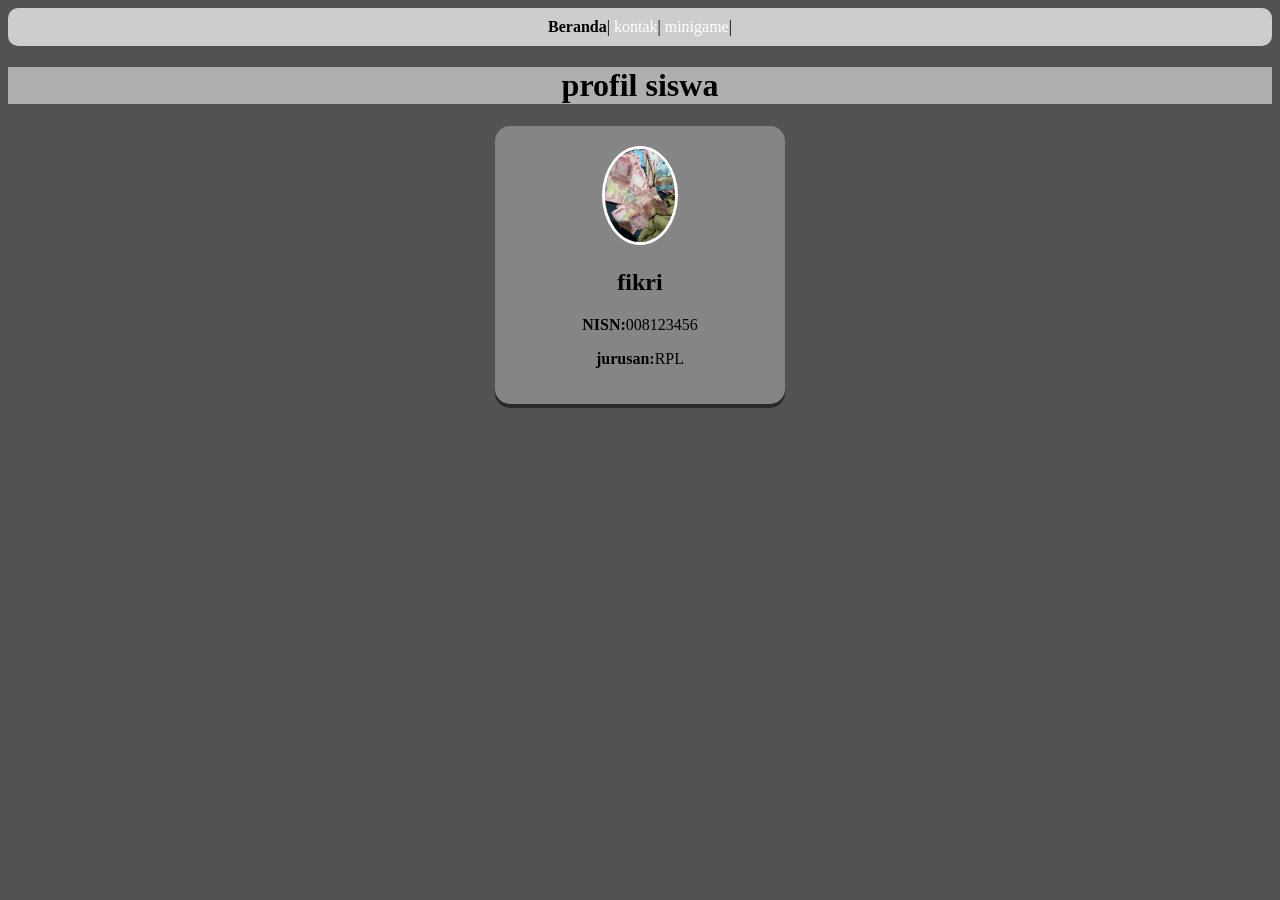
<file: index.html>
<!DOCTYPE html>
<html>

<head>
  <meta charset="UTF-8">
  <meta name="viewport" content="width=device-width, initial-scale=1">
  <title>profil</title>
  <link rel="stylesheet" href="style.css">
  
  
  </style>
  
  
  <!--Tab to edit-->
  </tag>
  
<body>
  <nav class="navigasi">
    <a href="index.html" class="aktif">Beranda</a>|
    <a href="kontak.html">kontak</a>|
    <a href="minigame.html">minigame</a>|
    
    
  </nav>
  
  <h1>profil siswa</h1>
  
  <div class="kartu-profil">
    <img src="saya.jpg" alt="" width="70" />
    <h2>fikri</h2>
    <p><b>NISN:</b>008123456</P>
    <P><b>jurusan:</b>RPL</p>
    <!--Tab to edit-->
  </div><link rel="stylesheet" href="style.css">
</body>

</html>
</file>
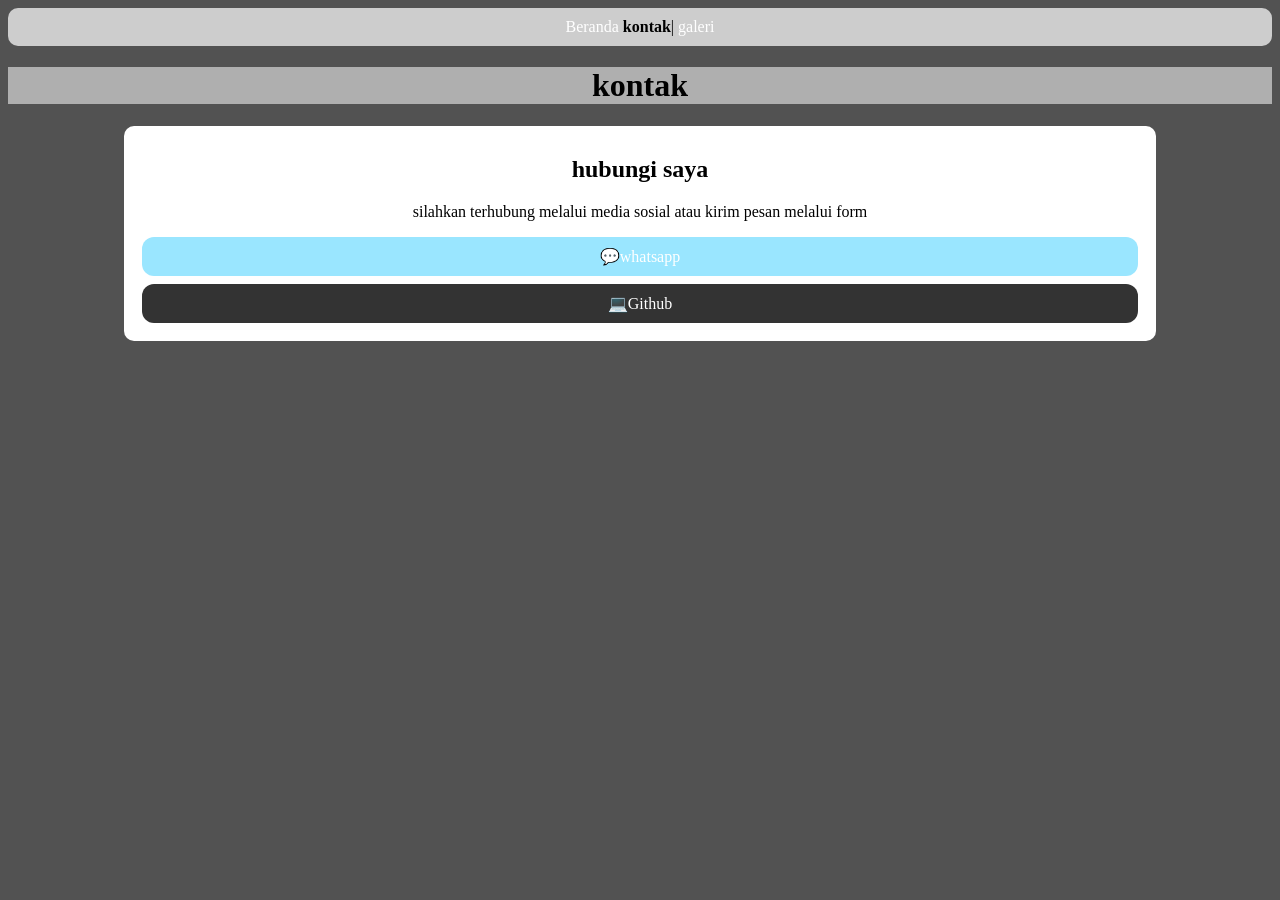
<file: kontak.html>
<!DOCTYPE html>
<html>

<head>
  <meta charset="UTF-8">
  <meta name="viewport" content="width=device-width, initial-scale=1">
  <title></title>
  <link rel="stylesheet" href="style.css">
</head>

<body>
  
  <nav class="navigasi">
    <a href="index.html">Beranda</a>
    <a href="kontak.html" class="aktif">kontak</a>|
    <a href="galeri.html">galeri</a>
  </nav>
  
  
  <h1>kontak</h1>
  
  <div class="kartu-kontak">
    <h2>hubungi saya</h2>
    <p>silahkan terhubung melalui media sosial atau kirim pesan melalui form</p>
    
    <div class="link-medsos">
      <a class="tombol-medsos wa" href="https://wa.me/62588192517">💬whatsapp</a>
      <a class="tombol-medsos github" href="https://github.com/muhamad66fikri">💻Github</a>
    </div>
    </div>
</body>

</html>
</file>
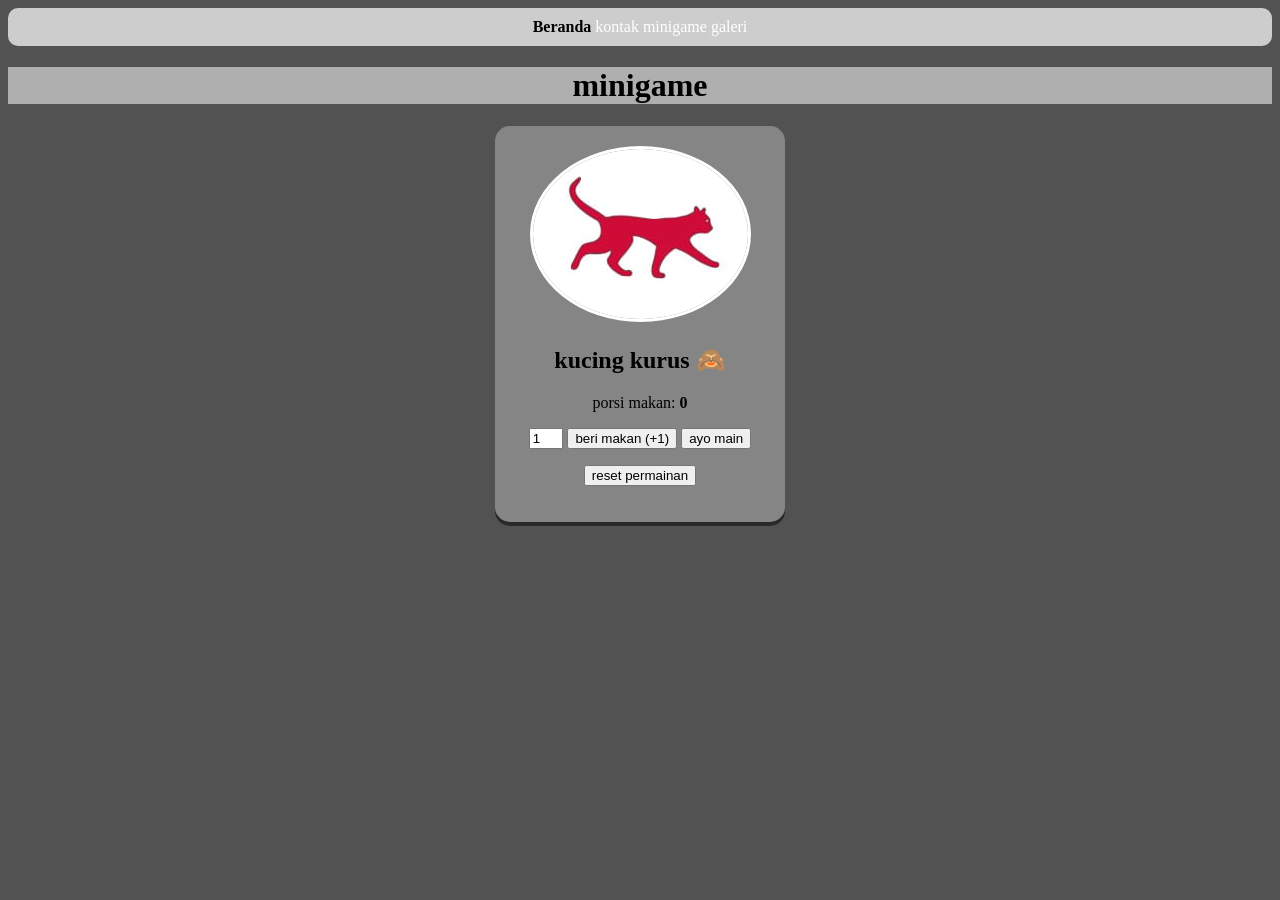
<file: minigame.html>
<!DOCTYPE html>
<html>

<head>
  <meta charset="UTF-8">
  <meta name="viewport" content="width=device-width, initial-scale=1">
  <title>minigame</title>
  <link rel="stylesheet" href="style.css">
</head>

<body>
  <nav class="navigasi">
    <a href="index.html" class="aktif">Beranda</a>
    <a href="kontak.html">kontak</a> <a href="minigame.html">minigame</a>
    
    <a href="galeri.html">galeri</a>
    
  </nav>
  <h1>minigame</h1>
  <div class="kartu-profil">
    <img id="foto-kucing" src="gambar/kucing1.png" alt="" />
    <h2 id="status-kucing">kucing kurus 🙈</h2>
    <p>porsi makan: <b id="teks-porsi">0</b></p>
    
    <p>
    <input type="number"id="input-makanan" value="1">
    <button onclick="berimakan()">beri makan (+1)</button>
        <button onclick="ajakmain
        ()">ayo main</button>
         </p>
    <p>
      <button onclick="reset()">reset permainan</button>
    </p>
  </div>
  
  
  <!--hubungkan ke file javascript terpisah-->
  <script src="minigame.js"></script>
</body>

</html>
</file>
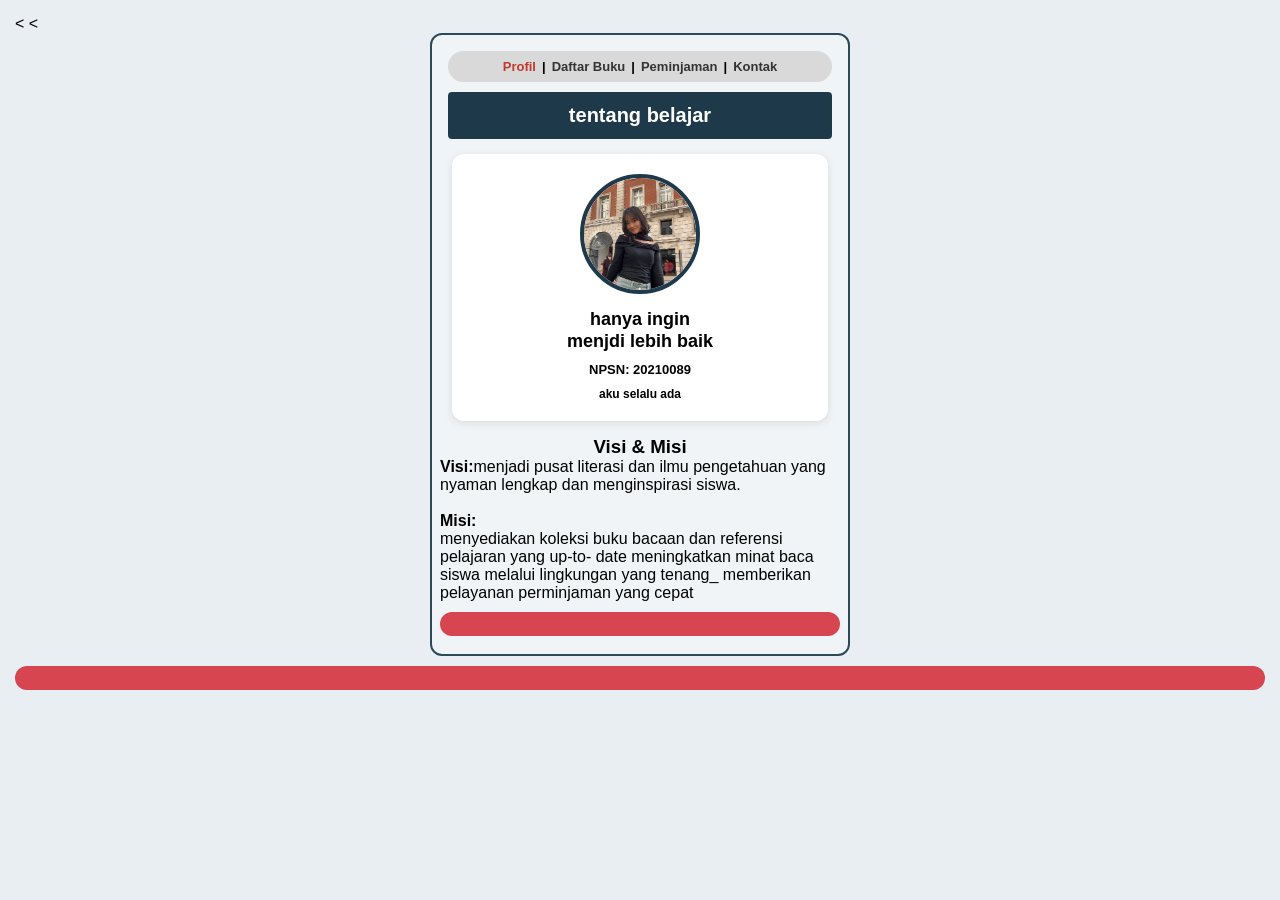
<file: STSGANJILPERTAMA.html>
<!DOCTYPE html>
<html>

<<!DOCTYPE html>
<html>

<<!DOCTYPE html>
<html>

<head>
  <meta charset="UTF-8">
  <meta name="viewport" content="width=device-width, initial-scale=1">
  <title></title>
</head>

<body>
  
</body>

</html><!DOCTYPE html>
<html lang="id">
<head>
<meta charset="UTF-8">
<meta name="viewport" content="width=device-width, initial-scale=1.0">
<title>Perpustakaan Cemerlang</title>
<style>
*{margin:0;padding:0;box-sizing:border-box;font-family:'Segoe UI',Arial,sans-serif;}
body{background:#e8eef2;padding:15px;}
.container{max-width:420px;margin:0 auto;background:#f0f4f6;border-radius:12px;border:2px solid #2c4a5a;overflow:hidden;padding:8px;}
.navbar{background:#d9d9d9;border-radius:20px;display:flex;justify-content:center;gap:6px;padding:8px 10px;margin:8px;font-size:13px;font-weight:600;}
.navbar a{text-decoration:none;color:#333;}
.navbar a.active{color:#c0392b;}
.header-title{background:#1e3a4a;color:white;text-align:center;padding:12px;font-size:20px;font-weight:700;border-radius:4px;margin:10px 8px;}
.card{background:white;border-radius:12px;padding:20px;margin:15px 12px;box-shadow:0 2px 8px rgba(0,0,0,0.1);text-align:center;}
.profile-img{width:120px;height:120px;border-radius:50%;object-fit:cover;border:4px solid #1e3a4a;margin:0 auto 15px;display:block;}
.card h2{font-size:18px;line-height:1.2;margin-bottom:5px;}
.card .npsn{font-size:13px;font-weight:700;margin:10px 0;}
.card .fasilitas{font-size:12px;font-weight:600;margin-top:10px;}
.books{display:grid;grid-template-columns:1fr 1fr;gap:12px;padding:12px;}
.book-card{background:white;border-radius:10px;overflow:hidden;box-shadow:0 2px 6px rgba(0,0,0,0.1);}
.book-card img{width:100%;height:150px;object-fit:cover;}
.book-info{padding:8px;text-align:left;}
.book-info b{font-size:12px;display:block;}
.book-info span{font-size:10px;display:block;color:#444;margin-top:2px;}
.table-wrap{background:white;border-radius:10px;overflow:hidden;margin:12px;box-shadow:0 2px 6px rgba(0,0,0,0.1);}
table{width:100%;border-collapse:collapse;font-size:12px;}
th{background:#1e3a4a;color:white;padding:10px 5px;}
td{padding:10px 8px;border-bottom:1px solid #ddd;text-align:left;}
.kontak-card{background:white;border-radius:12px;padding:18px;margin:12px;text-align:left;}
.btn{display:block;width:100%;padding:12px;border-radius:20px;text-align:center;text-decoration:none;color:white;font-weight:600;margin:10px 0;font-size:14px;}
.btn-wa{background:#25a87c;} .btn-ig{background:#d64550;}
section{display:none;} section.active{display:block;}
</style>
</head>
<body>
<div class="container">
  <div class="navbar">
    <a href="#" onclick="showPage('profil')" id="nav-profil" class="active">Profil</a>|
    <a href="#" onclick="showPage('buku')" id="nav-buku">Daftar Buku</a>|
    <a href="#" onclick="showPage('pinjam')" id="nav-pinjam">Peminjaman</a>|
    <a href="#" onclick="showPage('kontak')" id="nav-kontak">Kontak</a>
  </div>
  <section id="profil" class="active">
    <div class="header-title">tentang belajar</div>
    <div class="card">
      <img class="profile-img" src="sayang.jpg">
      <h2>hanya ingin<br>menjdi lebih baik</h2>
      <div class="npsn">NPSN: 20210089</div>
      <div class="fasilitas">aku selalu ada</div>
    </div>
    <h3 style="text-align:center;">Visi & Misi</h3>
   <b>Visi:</b>menjadi pusat literasi dan ilmu pengetahuan yang nyaman lengkap dan menginspirasi siswa.<br><br>
          <b>Misi:</b><br>
          
          
          menyediakan koleksi buku bacaan dan referensi pelajaran yang up-to-
          date
          
          meningkatkan minat baca siswa melalui lingkungan yang tenang_ memberikan pelayanan perminjaman
          yang cepat 
  </section>
  <section id="buku">
    <div class="header-title">Koleksi Buku jefri nichol</div>
    <div class="books">
      <div class="book-card"><img src="aduh.jpeg"><div class="book-info"><b>pendidikan Pancasila </b><span>Penulis: Andrea Hirata</span><span>Kategori: Fiksi / Novel</span></div></div>
      <div class="book-card"><img src="hii.jpeg"><div class="book-info"><b>pelajaran pjok </b><span>Penulis: Mikrajuddin</span><span>Kategori: Sains / IPA</span></div></div>
      <div class="book-card"><img src="kuku.jpeg"><div class="book-info"><b>Sejarah Indonesia </b><span>Penulis: Ricklefs</span><span>Kategori: Sejarah</span></div></div>
      <div class="book-card"><img src="cukup.jpeg"><div class="book-info"><b>cerita legenda </b><span>Penulis: Wirodikromo</span><span>Kategori: Pendidikan</span></div></div>
      <div class="book-card"><img src="hay.jpeg"><div class="book-info"><b>Kamus sejarah</b><span>Penulis: Echols</span><span>Kategori: Bahasa</span></div></div>
      <div class="book-card"><img src="alah.jpeg"><div class="book-info"><b>pengetahuan alam dan sosial</b><span>Penulis: Wahana</span><span>Kategori: Teknologi dan sejarah</span></div></div>
    </div>
  </section>
  <section id="pinjam">
    <div class="header-title">Peminjaman</div>
    <h3 style="text-align:center;margin:15px 0;">Jam Buka & Aturan</h3>
    <div class="table-wrap"><table>
      <tr><th>Hari</th><th>Jam Operasional</th><th>Aturan Peminjaman</th></tr>
      <tr><td><b>Senin - Kamis</b></td><td>07.30 - 15.00</td><td>Maksimal pinjam 3 buku.</td></tr>
      <tr><td><b>Jumat</b></td><td>07.30 - 11.30</td><td>Masa pinjam 1 minggu.</td></tr>
      <tr><td><b>Sabtu - Minggu</b></td><td>Tutup</td><td>Denda Rp 500/hari jika telat.</td></tr>
    </table></div>
  </section>
  <section id="kontak">
    <div class="header-title">Informasi Kontak</div>
    <div class="kontak-card">
      <h2>Perpus Incer</h2>
      <p style="font-size:13px;">📍 SMK Insan Cemerlang, Babakan Madang, Bogor</p>
      <p style="font-size:12px;margin:12px 0;">Jika ada pertanyaan terkait ketersediaan buku atau perpanjangan peminjaman, silahkan hubungi kami melalui:</p>
      <a class="btn btn-wa" href="https://wa.me/085881925173">💬 Whatsapp Admin</a>
      <a class="btn btn-ig" href="https://instagram.com� ncex.hedonnn_">📸Instagram 
    </div>
  </section>
</div>
<script>
function showPage(id){
  document.querySelectorAll('section').forEach(s=>s.classList.remove('active'));
  document.getElementById(id).classList.add('active');
  document.querySelectorAll('.navbar a').forEach(a=>a.classList.remove('active'));
  document.getElementById('nav-'+id).classList.add('active');
}
</script>
</body>
</html>
</file>
<file: style.css>
h1 {
  background-color: #AFAFAF;
  text-align: center;
}

a {
  color: #FFFFFF
}

body {
  background-color: #525252
}


div.kartu-profil {
  background-color: #858585;
  width: 250px;
  margin: 20px auto;
  padding: 20px;
  border-radius: 15px;
  box-shadow: 0 4px rgba(0, 0, 0, 0.5);
  text-align: center;
}

div.kartu-profil img {
  border-radius: 50%;
  border: 3px solid #FFFFFF;
}

.navigasi {
  background-color: #CDCDCD;
  padding: 10px;
  text-align: center;
  border-radius: 10px;
}

.navigasi a {
  text-decoration: none;
}

.navigasi .aktif {
  font-weight: bold;
  color: #000000;
}

div.kartu-kontak {
  background-color: #FFFFFF;
  width: 80%;
  margin: 0 auto;
  /* rata Tengah horizonal */
  padding: 10px;
  border-radius: 10px;
  /*sudut kotak tumpul */
  text-align: center;
}

.tombol-medsos {
  /* agar tombol melebar satu baris penuh*/
  display: block;
  padding: 10px;
  /* teks rata Tengah */
  text-align: center;
  text-decoration: none;
  margin: 8px;
  border-radius: 12px;
}

.wa {
  background-color: #9AE6FF;
}

.github {
  background-color: #333333;
}

.galeri-container {
  text-align: center;
  max-width: 100%;
  Margi: auto;
  #3C4DFF

  /* item galeri foto*/
  .galeri-item {
    width: 50%;
    max-width: 150px;
    display: inline-block;
    margin: 10px;
    border-radius: 8px;
    
  }
  
  overflow: hidden;
  background-color: #00A1FF;
}

.galeri-item img {
  width: 100%;
  height: 150px;
  object-fit: cover;
}

.galeri-item p {
  padding: 0px;
  line-height: 0.5;
}

#input-makanan{
  width: 2em;
}
</file>
